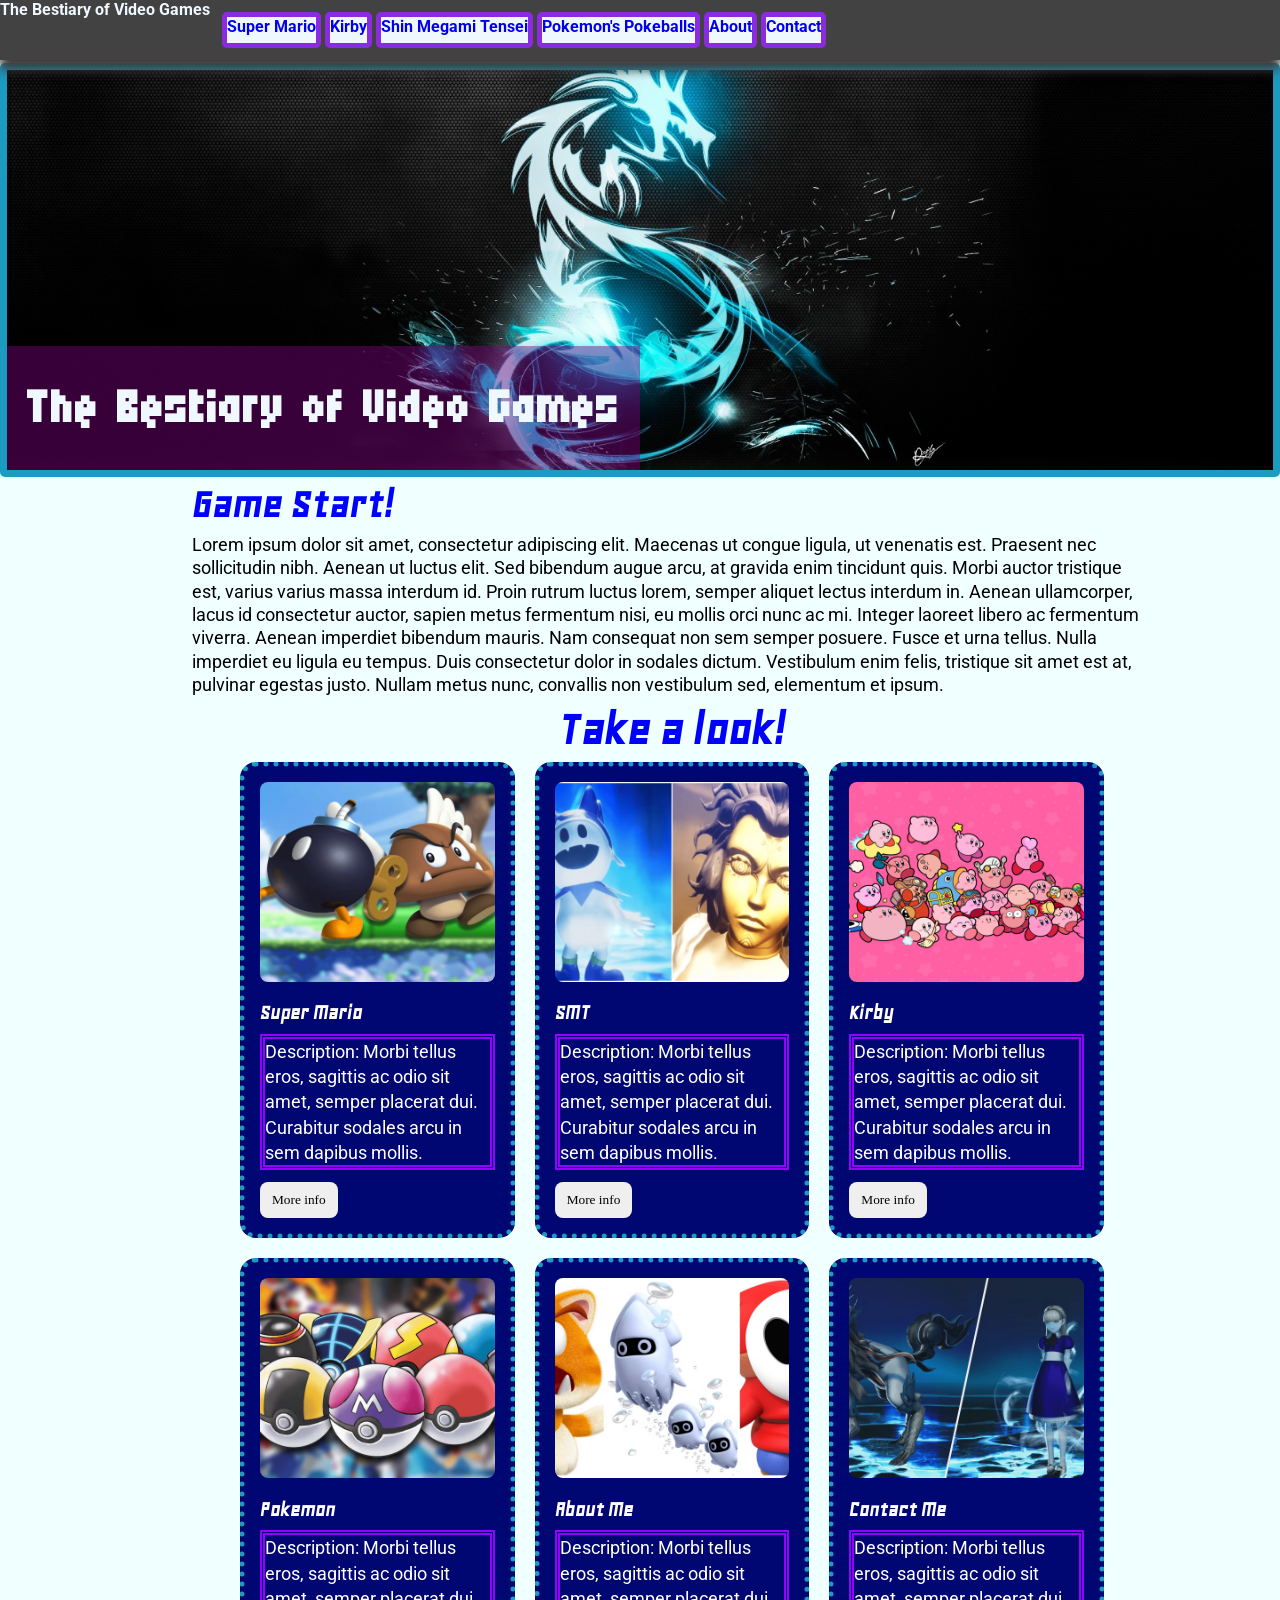
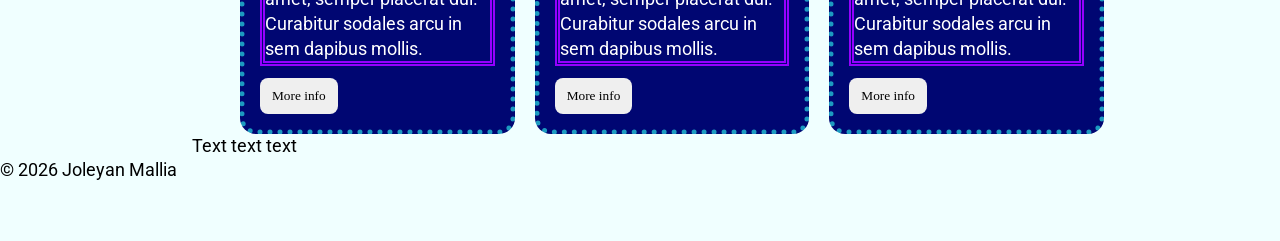
<file: index.html>
<!doctype html>
<html lang="en">
 <head>
  <meta charset="utf-8" />
  <meta name="viewport" content="width=device-width, initial-scale=1" /> 
  <title>The Bestiary of Video Games</title>
  <link rel="stylesheet" href="css/index.css" />
<link rel="preconnect" href="https://fonts.googleapis.com">
<link rel="preconnect" href="https://fonts.gstatic.com" crossorigin>
<link rel="preconnect" href="https://fonts.googleapis.com">
<link rel="preconnect" href="https://fonts.gstatic.com" crossorigin>
<link href="https://fonts.googleapis.com/css2?family=Geo:ital@0;1&family=Micro+5&family=Roboto:ital,wght@0,100..900;1,100..900&display=swap" rel="stylesheet">
  <script src="js/includes.js" defer></script>
  <style>
  .hero-image
{background-image: url("/assets/Dragon.png");
}
</style>
 </head>
 <body>
   
  <header id="site-header"></header>  
   <div class="hero-image">
  <h1 class="hero">The Bestiary of Video Games</h1> 
  </div>
  
 <main class="container">
  <h2>Game Start!</h2>

   <p class="intro">Lorem ipsum dolor sit amet, consectetur adipiscing elit. Maecenas ut congue ligula, ut venenatis est. Praesent nec sollicitudin nibh. Aenean ut luctus elit. Sed bibendum augue arcu, at gravida enim tincidunt quis. Morbi auctor tristique est, varius varius massa interdum id. Proin rutrum luctus lorem, semper aliquet lectus interdum in. Aenean ullamcorper, lacus id consectetur auctor, sapien metus fermentum nisi, eu mollis orci nunc ac mi. Integer laoreet libero ac fermentum viverra. Aenean imperdiet bibendum mauris. Nam consequat non sem semper posuere. Fusce et urna tellus. Nulla imperdiet eu ligula eu tempus. Duis consectetur dolor in sodales dictum. Vestibulum enim felis, tristique sit amet est at, pulvinar egestas justo. Nullam metus nunc, convallis non vestibulum sed, elementum et ipsum.</p>
<h2 class="card-head">Take a look!</h2>
<section class="flex-demo">
  <div class="card">
    <img src="/assets/ParaBomb.png" alt="photo of a Paragoomba and Bob-omb from Super Mario" width="100%">
    <h4>Super Mario</h4>
    <p>Description: Morbi tellus eros, sagittis ac odio sit amet, semper placerat dui. Curabitur sodales arcu in sem dapibus mollis.</p>
    <button>More info</button>
  </div>
  <div class="card">
    <img src="/assets/HeeHo.png" alt="photo of Jack Frost and Angel as depicted in Shin Megami Tensei V" width="100%">
    <h4>SMT</h4>
    <p>Description: Morbi tellus eros, sagittis ac odio sit amet, semper placerat dui. Curabitur sodales arcu in sem dapibus mollis.</p>
    <button>More info</button>
  </div>
  <div class="card">
    <img src="/assets/KirbyCopy.png" alt="photo of Kirby using various abilities" width="100%">
    <h4>Kirby</h4>
    <p>Description: Morbi tellus eros, sagittis ac odio sit amet, semper placerat dui. Curabitur sodales arcu in sem dapibus mollis.</p>
    <button>More info</button>
  </div>
  <div class="card">
    <img src="/assets/Pokeballs.png" alt="photo of various Pokeballs from the Pokemon series" width="100%">
    <h4>Pokemon</h4>
    <p>Description: Morbi tellus eros, sagittis ac odio sit amet, semper placerat dui. Curabitur sodales arcu in sem dapibus mollis.</p>
    <button>More info</button>
  </div>
  <div class="card">
    <img src="/assets/CGoomBlooSG.png" alt="photo of a cat Goomba, a Blooper, and a Shy Guy from Super Mario" width="100%">
    <h4>About Me</h4>
    <p>Description: Morbi tellus eros, sagittis ac odio sit amet, semper placerat dui. Curabitur sodales arcu in sem dapibus mollis.</p>
    <button>More info</button>
  </div>
  <div class="card">
    <img src="/assets/AliceHaya.png" alt="photo of Alice and Hayataro as depicted in SMT V" width="100%">
    <h4>Contact Me</h4>
    <p>Description: Morbi tellus eros, sagittis ac odio sit amet, semper placerat dui. Curabitur sodales arcu in sem dapibus mollis.</p>
    <button>More info</button>
  </div>
  </section>
<p>
  Text text text
</p>

 </main>
  <footer id="site-footer" class="site-footer"></footer>
 </body>

</html>
</file>
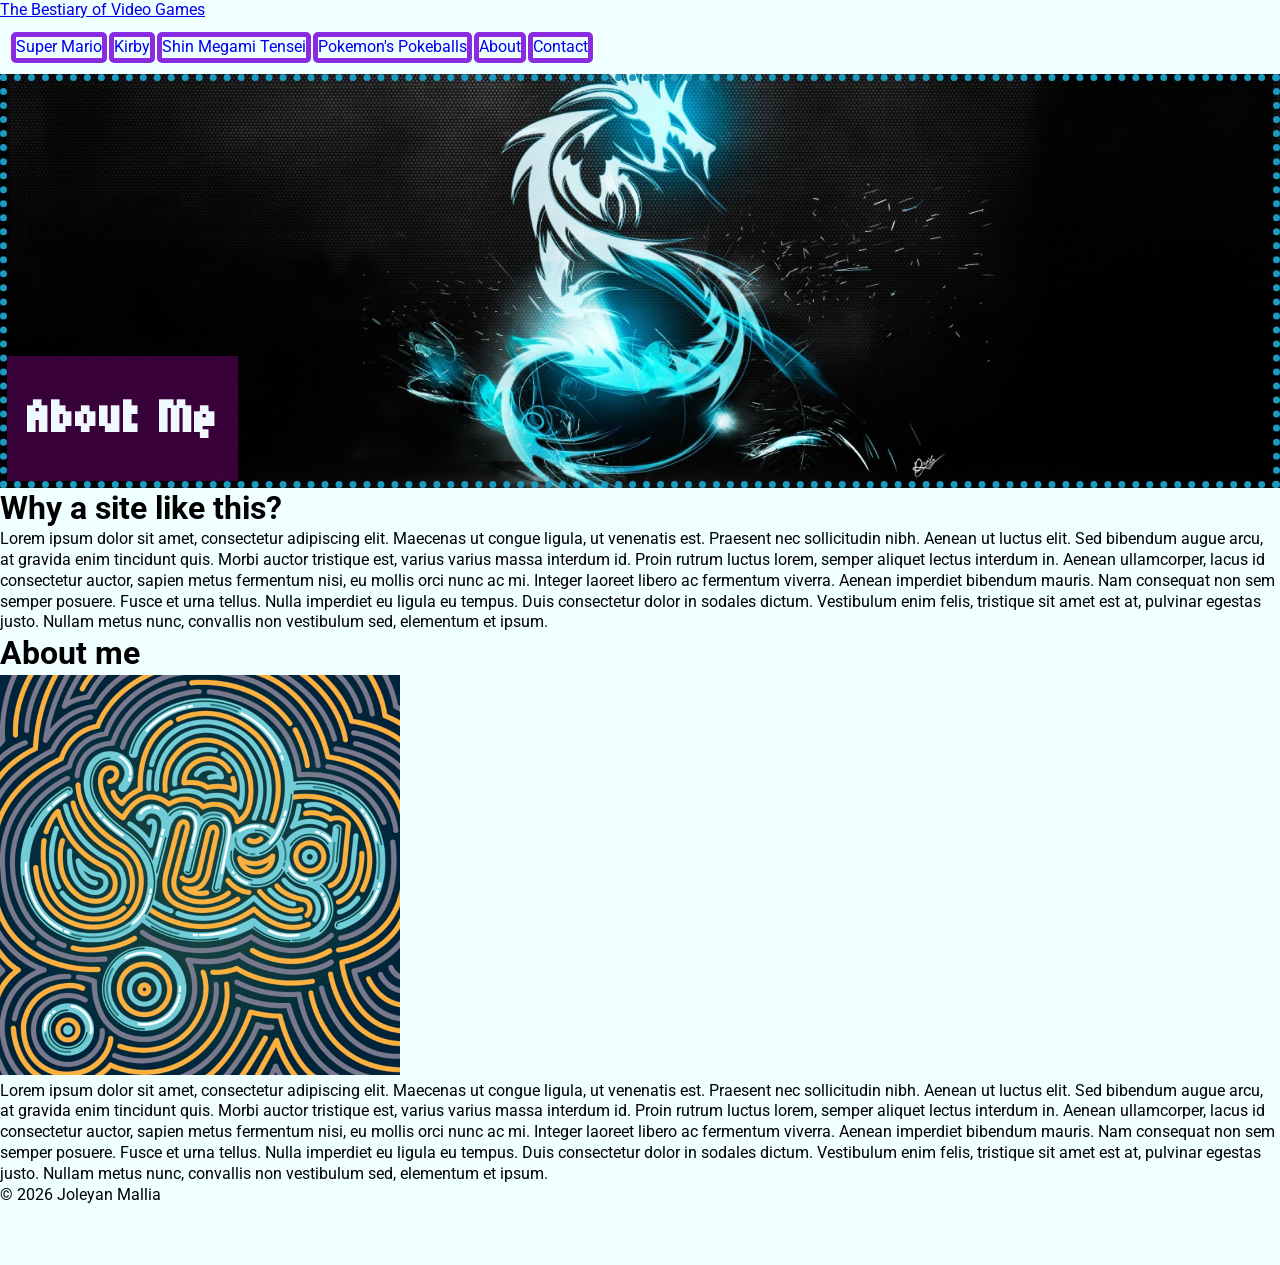
<file: about.html>
<!doctype html>
<html lang="en">
 <head>
  <meta charset="utf-8" />
  <meta name="viewport" content="width=device-width, initial-scale=1" /> 
  <title>About - The Bestiary of Video Games</title>
  <link rel="stylesheet" href="css/about.css" />
  <link rel="preconnect" href="https://fonts.googleapis.com">
<link rel="preconnect" href="https://fonts.gstatic.com" crossorigin>
<link rel="preconnect" href="https://fonts.googleapis.com">
<link rel="preconnect" href="https://fonts.gstatic.com" crossorigin>
<link href="https://fonts.googleapis.com/css2?family=Geo:ital@0;1&family=Micro+5&family=Roboto:ital,wght@0,100..900;1,100..900&display=swap" rel="stylesheet">
  <script src="js/includes.js" defer></script>
  <style>
  .hero-image
{background-image: url("/assets/Dragon.png");
}
</style>
 </head>
 <body>
   
  <header id="site-header"></header>  
   <div class="hero-image">
  <h1 class="hero">About Me</h1> 
  </div>
  
 <main class="container">
  <h1>Why a site like this?</h1>

  <p>Lorem ipsum dolor sit amet, consectetur adipiscing elit. Maecenas ut congue ligula, ut venenatis est. Praesent nec sollicitudin nibh. Aenean ut luctus elit. Sed bibendum augue arcu, at gravida enim tincidunt quis. Morbi auctor tristique est, varius varius massa interdum id. Proin rutrum luctus lorem, semper aliquet lectus interdum in. Aenean ullamcorper, lacus id consectetur auctor, sapien metus fermentum nisi, eu mollis orci nunc ac mi. Integer laoreet libero ac fermentum viverra. Aenean imperdiet bibendum mauris. Nam consequat non sem semper posuere. Fusce et urna tellus. Nulla imperdiet eu ligula eu tempus. Duis consectetur dolor in sodales dictum. Vestibulum enim felis, tristique sit amet est at, pulvinar egestas justo. Nullam metus nunc, convallis non vestibulum sed, elementum et ipsum.</p>

  <h1>About me</h1>
  <img src="/assets/Smog.png">
  <!--To be replaced with an image of myself (as a video game avatar as I don't want my real face on this site)-->

  <!--<section class="flex-demo">

  <div class="card">
    <img src="/assets/AliceHaya.png" alt="photo of Alice and Hayataro as depicted in SMT V" width="100%">
    <h4>Contact Me</h4>
    <p>Description: Morbi tellus eros, sagittis ac odio sit amet, semper placerat dui. Curabitur sodales arcu in sem dapibus mollis.</p>
  </div>
  </section>-->

   <p>Lorem ipsum dolor sit amet, consectetur adipiscing elit. Maecenas ut congue ligula, ut venenatis est. Praesent nec sollicitudin nibh. Aenean ut luctus elit. Sed bibendum augue arcu, at gravida enim tincidunt quis. Morbi auctor tristique est, varius varius massa interdum id. Proin rutrum luctus lorem, semper aliquet lectus interdum in. Aenean ullamcorper, lacus id consectetur auctor, sapien metus fermentum nisi, eu mollis orci nunc ac mi. Integer laoreet libero ac fermentum viverra. Aenean imperdiet bibendum mauris. Nam consequat non sem semper posuere. Fusce et urna tellus. Nulla imperdiet eu ligula eu tempus. Duis consectetur dolor in sodales dictum. Vestibulum enim felis, tristique sit amet est at, pulvinar egestas justo. Nullam metus nunc, convallis non vestibulum sed, elementum et ipsum.</p>

 </main>
  <footer id="site-footer" class="site-footer"></footer>
 </body>

</html>
</file>
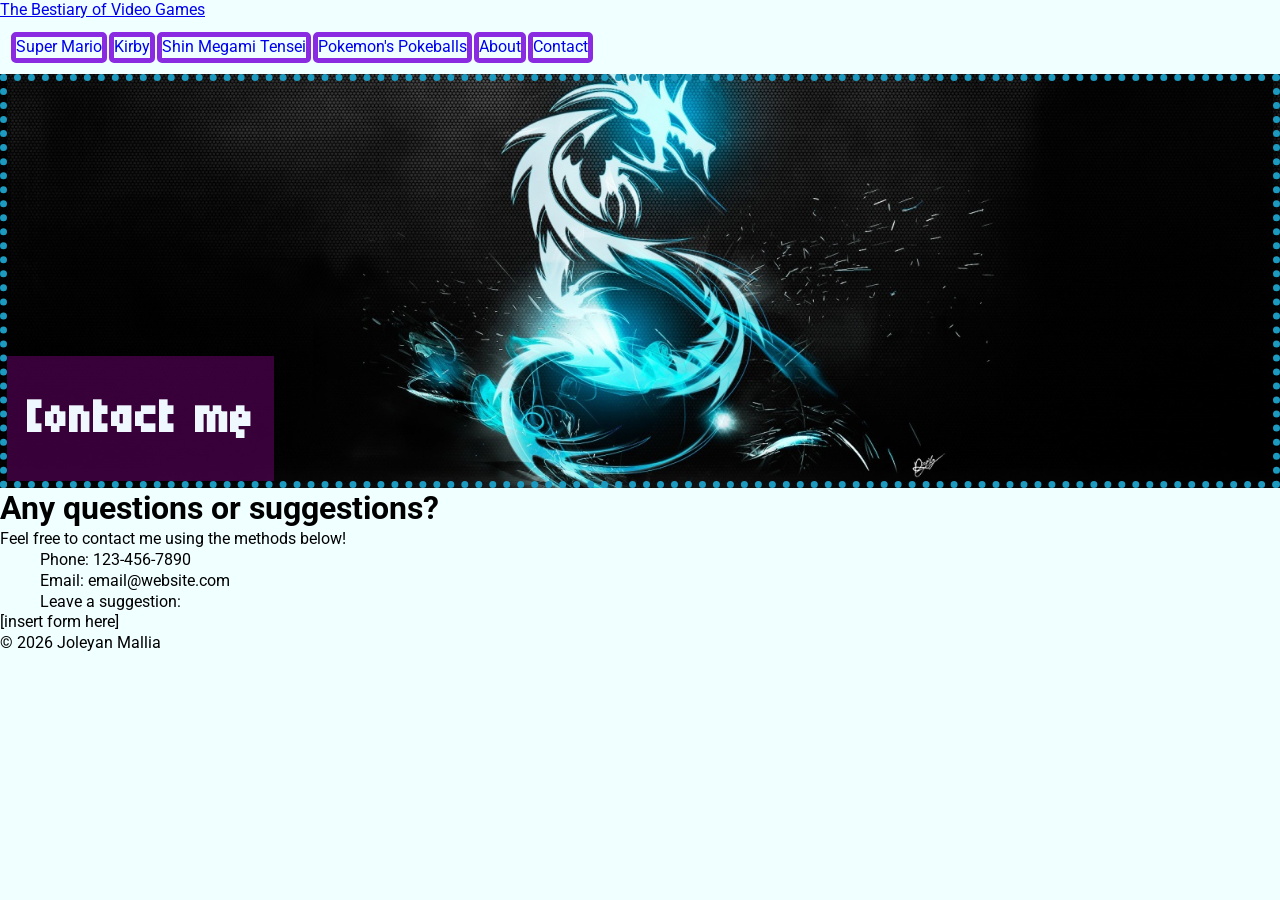
<file: contact.html>
<!doctype html>
<html lang="en">
 <head>
  <meta charset="utf-8" />
  <meta name="viewport" content="width=device-width, initial-scale=1" /> 
  <title>Contact - The Bestiary of Video Games</title>
  <link rel="stylesheet" href="css/contact.css" />
  <link rel="preconnect" href="https://fonts.googleapis.com">
<link rel="preconnect" href="https://fonts.gstatic.com" crossorigin>
<link rel="preconnect" href="https://fonts.googleapis.com">
<link rel="preconnect" href="https://fonts.gstatic.com" crossorigin>
<link href="https://fonts.googleapis.com/css2?family=Geo:ital@0;1&family=Micro+5&family=Roboto:ital,wght@0,100..900;1,100..900&display=swap" rel="stylesheet">
  <script src="js/includes.js" defer></script>
  <style>
  .hero-image
{background-image: url("/assets/Dragon.png");
}
</style>
 </head>
 <body>
   
  <header id="site-header"></header>  
   <div class="hero-image">
  <h1 class="hero">Contact me</h1> 
  </div>
  
 <main class="container">
  <h1>Any questions or suggestions?</h1>
  <p>
    Feel free to contact me using the methods below!
  </p>

  <ul class="contact">
    <li>Phone: 123-456-7890</li>
    <li>Email: email@website.com</li>
    <li>Leave a suggestion:</li>
  </ul>
  
  <p>
    [insert form here]
  </p>

 </main>
  <footer id="site-footer" class="site-footer"></footer>
 </body>

</html>
</file>
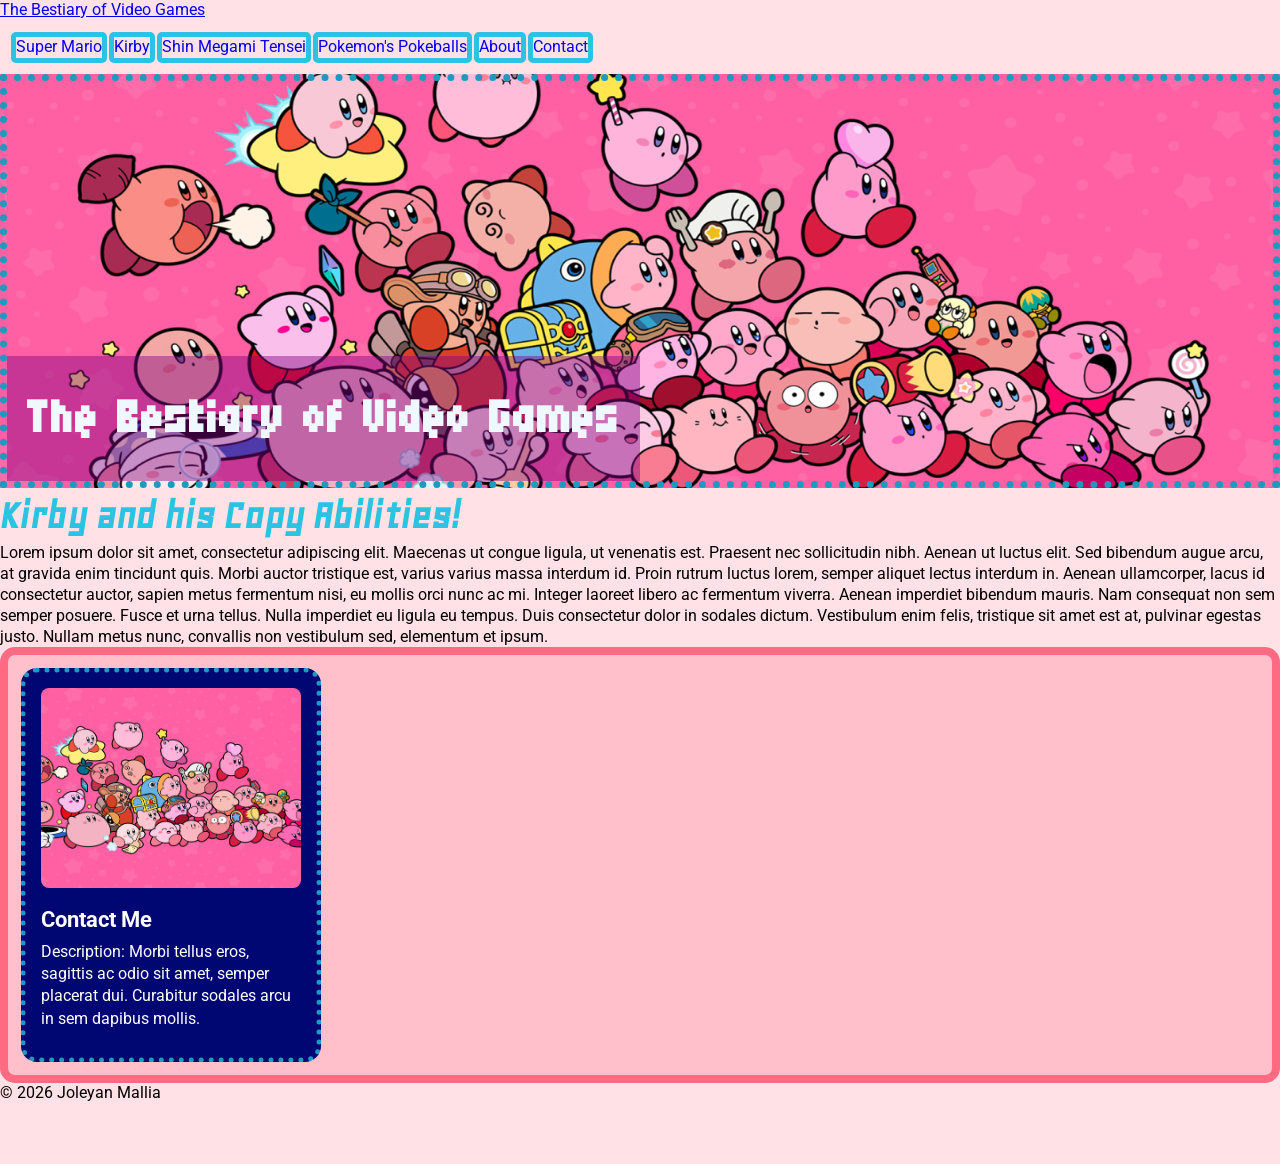
<file: kirby.html>
<!doctype html>
<html lang="en">
 <head>
  <meta charset="utf-8" />
  <meta name="viewport" content="width=device-width, initial-scale=1" /> 
  <title>Kirby - The Bestiary of Video Games</title>
  <link rel="stylesheet" href="css/kirby.css" />
  <link rel="preconnect" href="https://fonts.googleapis.com">
<link rel="preconnect" href="https://fonts.gstatic.com" crossorigin>
<link rel="preconnect" href="https://fonts.googleapis.com">
<link rel="preconnect" href="https://fonts.gstatic.com" crossorigin>
<link href="https://fonts.googleapis.com/css2?family=Geo:ital@0;1&family=Micro+5&family=Roboto:ital,wght@0,100..900;1,100..900&display=swap" rel="stylesheet">
  <script src="js/includes.js" defer></script>
  <style>
  .hero-image
{background-image: url("/assets/KirbyCopy.png");
}
</style>
 </head>
 <body>
   
  <header id="site-header"></header>  
   <div class="hero-image">
  <h1 class="hero">The Bestiary of Video Games</h1> 
  </div>
  
 <main class="container">
  <h1>Kirby and his Copy Abilities!</h1>
  
   <p>Lorem ipsum dolor sit amet, consectetur adipiscing elit. Maecenas ut congue ligula, ut venenatis est. Praesent nec sollicitudin nibh. Aenean ut luctus elit. Sed bibendum augue arcu, at gravida enim tincidunt quis. Morbi auctor tristique est, varius varius massa interdum id. Proin rutrum luctus lorem, semper aliquet lectus interdum in. Aenean ullamcorper, lacus id consectetur auctor, sapien metus fermentum nisi, eu mollis orci nunc ac mi. Integer laoreet libero ac fermentum viverra. Aenean imperdiet bibendum mauris. Nam consequat non sem semper posuere. Fusce et urna tellus. Nulla imperdiet eu ligula eu tempus. Duis consectetur dolor in sodales dictum. Vestibulum enim felis, tristique sit amet est at, pulvinar egestas justo. Nullam metus nunc, convallis non vestibulum sed, elementum et ipsum.</p>

<section class="flex-demo">

  <div class="card">
    <img src="/assets/KirbyCopy.png" alt="Picture of Kirby with various copy abilities depicted." width="100%">
    <h4>Contact Me</h4>
    <p>Description: Morbi tellus eros, sagittis ac odio sit amet, semper placerat dui. Curabitur sodales arcu in sem dapibus mollis.</p>
  </div>
  </section>

 </main>
  <footer id="site-footer" class="site-footer"></footer>
 </body>

</html>
</file>
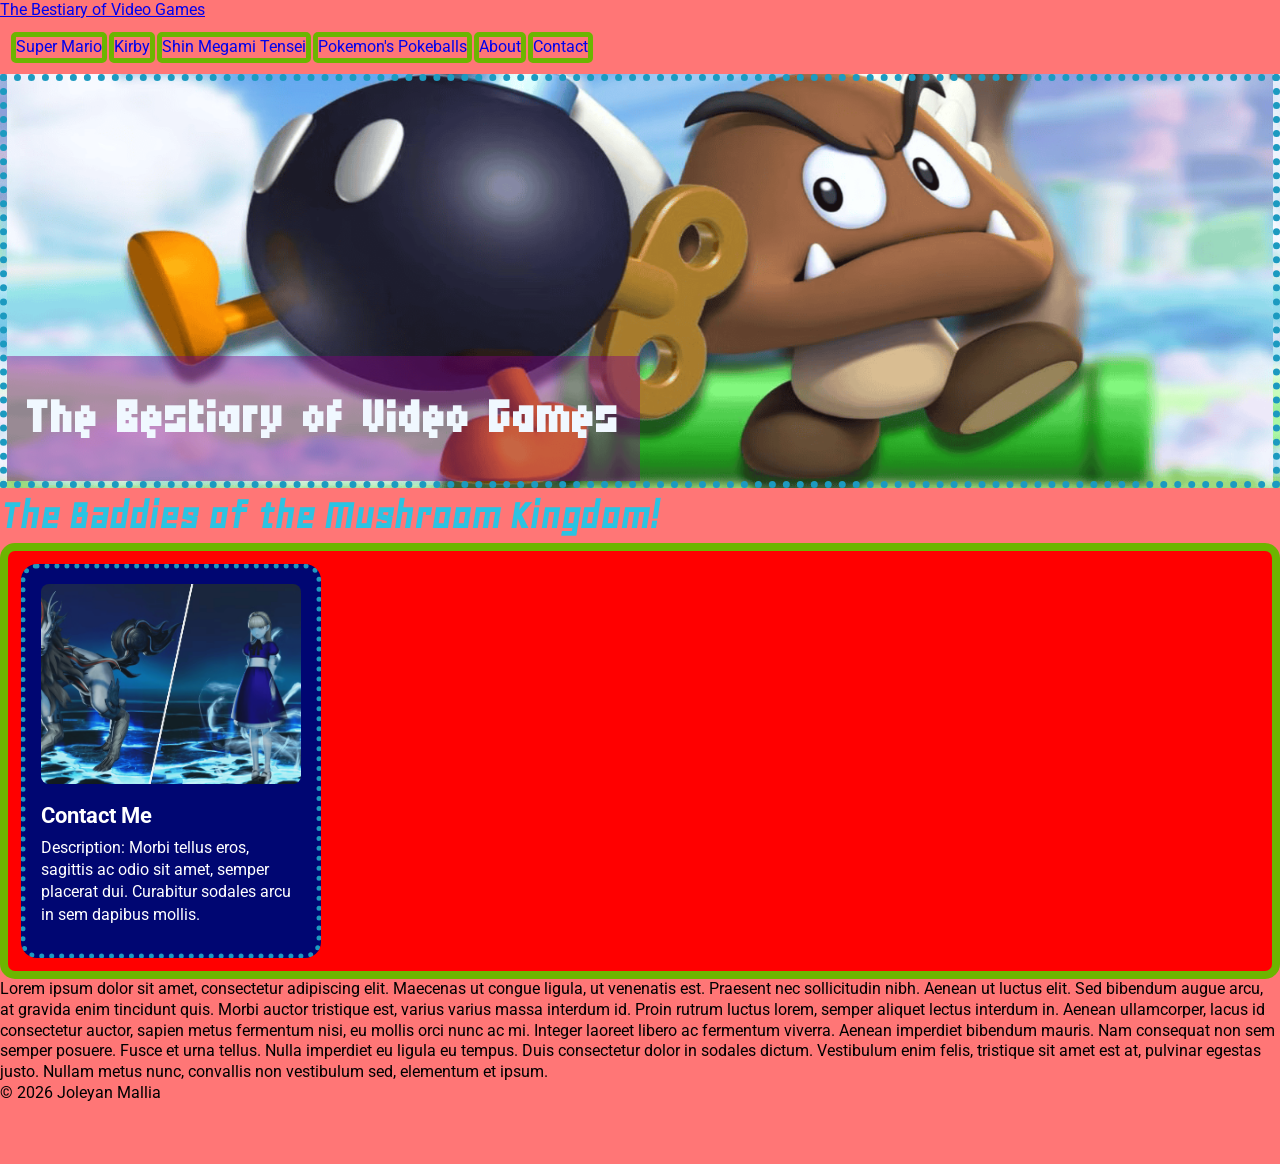
<file: mario.html>
<!doctype html>
<html lang="en">
 <head>
  <meta charset="utf-8" />
  <meta name="viewport" content="width=device-width, initial-scale=1" /> 
  <title>Mario - The Bestiary of Video Games</title>
  <link rel="stylesheet" href="css/mario.css" />
  <link rel="preconnect" href="https://fonts.googleapis.com">
<link rel="preconnect" href="https://fonts.gstatic.com" crossorigin>
<link rel="preconnect" href="https://fonts.googleapis.com">
<link rel="preconnect" href="https://fonts.gstatic.com" crossorigin>
<link href="https://fonts.googleapis.com/css2?family=Geo:ital@0;1&family=Micro+5&family=Roboto:ital,wght@0,100..900;1,100..900&display=swap" rel="stylesheet">
  <script src="js/includes.js" defer></script>
  <style>
  .hero-image
{background-image: url("/assets/ParaBomb.png");
}
</style>
 </head>
 <body>
   
  <header id="site-header"></header>  
   <div class="hero-image">
  <h1 class="hero">The Bestiary of Video Games</h1> 
  </div>
  
 <main class="container">
  <h1>The Baddies of the Mushroom Kingdom!</h1>

<section class="flex-demo">

  <div class="card">
    <img src="/assets/AliceHaya.png" alt="photo of Alice and Hayataro as depicted in SMT V" width="100%">
    <h4>Contact Me</h4>
    <p>Description: Morbi tellus eros, sagittis ac odio sit amet, semper placerat dui. Curabitur sodales arcu in sem dapibus mollis.</p>
  </div>
  </section>

   <p>Lorem ipsum dolor sit amet, consectetur adipiscing elit. Maecenas ut congue ligula, ut venenatis est. Praesent nec sollicitudin nibh. Aenean ut luctus elit. Sed bibendum augue arcu, at gravida enim tincidunt quis. Morbi auctor tristique est, varius varius massa interdum id. Proin rutrum luctus lorem, semper aliquet lectus interdum in. Aenean ullamcorper, lacus id consectetur auctor, sapien metus fermentum nisi, eu mollis orci nunc ac mi. Integer laoreet libero ac fermentum viverra. Aenean imperdiet bibendum mauris. Nam consequat non sem semper posuere. Fusce et urna tellus. Nulla imperdiet eu ligula eu tempus. Duis consectetur dolor in sodales dictum. Vestibulum enim felis, tristique sit amet est at, pulvinar egestas justo. Nullam metus nunc, convallis non vestibulum sed, elementum et ipsum.</p>

 </main>
  <footer id="site-footer" class="site-footer"></footer>
 </body>

</html>
</file>
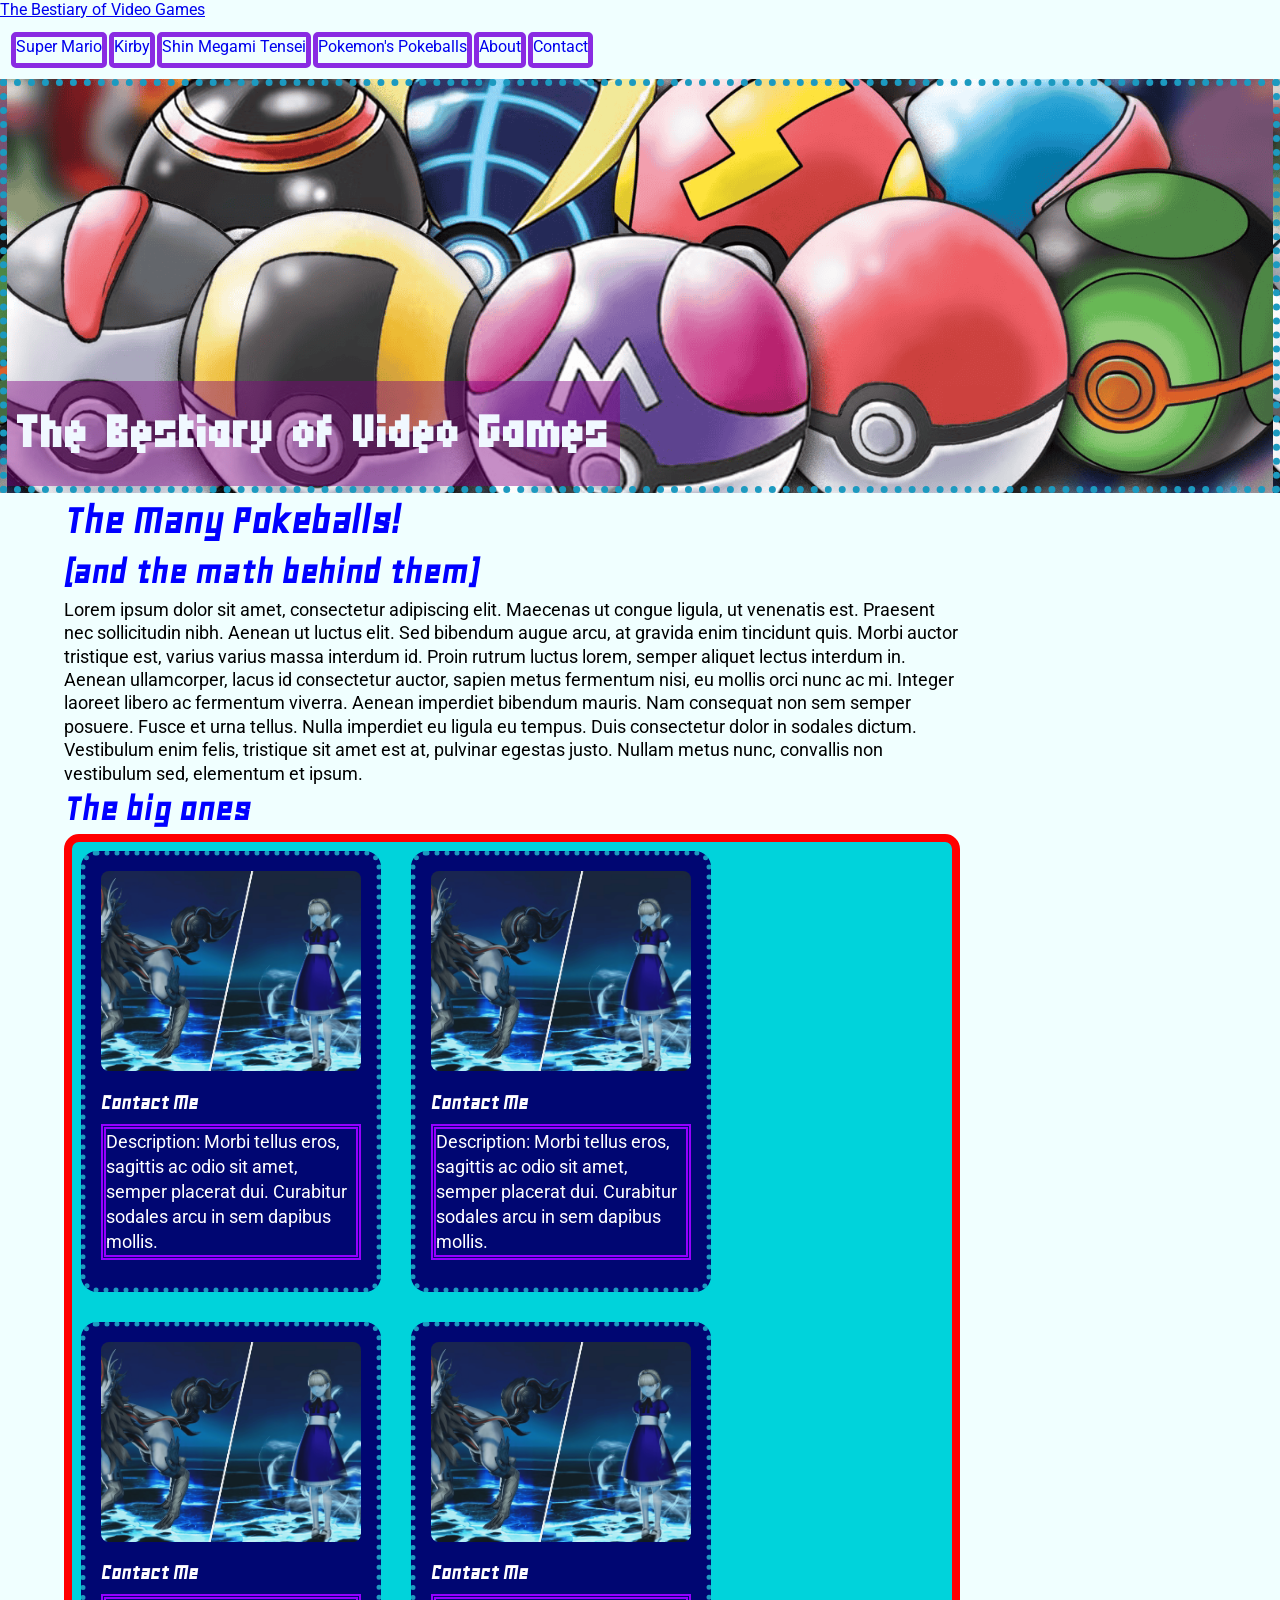
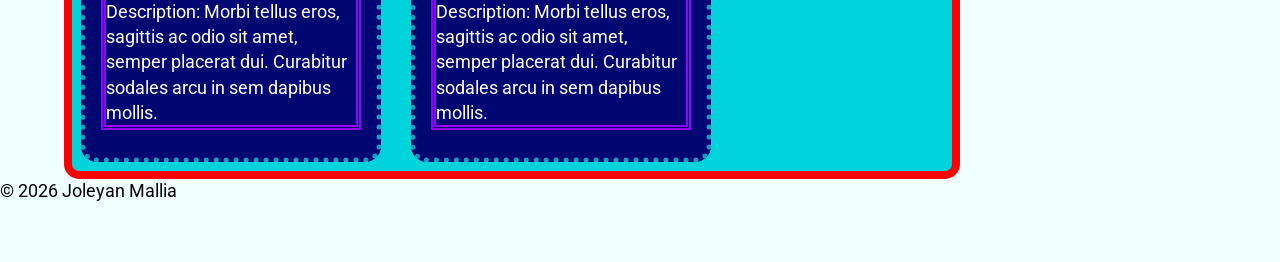
<file: pokemon.html>
<!doctype html>
<html lang="en">
 <head>
  <meta charset="utf-8" />
  <meta name="viewport" content="width=device-width, initial-scale=1" /> 
  <title>Pokemon - The Bestiary of Video Games</title>
  <link rel="stylesheet" href="css/pokemon.css" />
  <link rel="preconnect" href="https://fonts.googleapis.com">
<link rel="preconnect" href="https://fonts.gstatic.com" crossorigin>
<link rel="preconnect" href="https://fonts.googleapis.com">
<link rel="preconnect" href="https://fonts.gstatic.com" crossorigin>
<link href="https://fonts.googleapis.com/css2?family=Geo:ital@0;1&family=Micro+5&family=Roboto:ital,wght@0,100..900;1,100..900&display=swap" rel="stylesheet">
  <script src="js/includes.js" defer></script>
  <style>
  .hero-image
{background-image: url("/assets/Pokeballs.png");
}
</style>
 </head>
 <body>
   
  <header id="site-header"></header>  
   <div class="hero-image">
  <h1 class="hero">The Bestiary of Video Games</h1> 
  </div>
  
 <main class="container">
  <h1>The Many Pokeballs!</h1>
  <h2>(and the math behind them)</h2>
   <p class="body">Lorem ipsum dolor sit amet, consectetur adipiscing elit. Maecenas ut congue ligula, ut venenatis est. Praesent nec sollicitudin nibh. Aenean ut luctus elit. Sed bibendum augue arcu, at gravida enim tincidunt quis. Morbi auctor tristique est, varius varius massa interdum id. Proin rutrum luctus lorem, semper aliquet lectus interdum in. Aenean ullamcorper, lacus id consectetur auctor, sapien metus fermentum nisi, eu mollis orci nunc ac mi. Integer laoreet libero ac fermentum viverra. Aenean imperdiet bibendum mauris. Nam consequat non sem semper posuere. Fusce et urna tellus. Nulla imperdiet eu ligula eu tempus. Duis consectetur dolor in sodales dictum. Vestibulum enim felis, tristique sit amet est at, pulvinar egestas justo. Nullam metus nunc, convallis non vestibulum sed, elementum et ipsum.</p>

   <h2>The big ones</h2>

<section class="flex-demo">

  <div class="card">
    <img src="/assets/AliceHaya.png" alt="photo of Alice and Hayataro as depicted in SMT V" width="100%">
    <h4>Contact Me</h4>
    <p>Description: Morbi tellus eros, sagittis ac odio sit amet, semper placerat dui. Curabitur sodales arcu in sem dapibus mollis.</p>
  </div>
  <div class="card">
    <img src="/assets/AliceHaya.png" alt="photo of Alice and Hayataro as depicted in SMT V" width="100%">
    <h4>Contact Me</h4>
    <p>Description: Morbi tellus eros, sagittis ac odio sit amet, semper placerat dui. Curabitur sodales arcu in sem dapibus mollis.</p>
  </div>
  <div class="card">
    <img src="/assets/AliceHaya.png" alt="photo of Alice and Hayataro as depicted in SMT V" width="100%">
    <h4>Contact Me</h4>
    <p>Description: Morbi tellus eros, sagittis ac odio sit amet, semper placerat dui. Curabitur sodales arcu in sem dapibus mollis.</p>
  </div>
  <div class="card">
    <img src="/assets/AliceHaya.png" alt="photo of Alice and Hayataro as depicted in SMT V" width="100%">
    <h4>Contact Me</h4>
    <p>Description: Morbi tellus eros, sagittis ac odio sit amet, semper placerat dui. Curabitur sodales arcu in sem dapibus mollis.</p>
  </div>
  </section>

 </main>
  <footer id="site-footer" class="site-footer"></footer>
 </body>

</html>
</file>
<file: css/index.css>
*{list-style: none; margin: 0; font-family: "Roboto"; text-decoration: none;}

.header-container {
position:fixed;
width:100%;
background-color:rgb(66, 66, 66);
margin-top:-25px;
padding-top:25px;
z-index: 99;
top: 0;
box-shadow: 0px 10px 10px rgb(62, 58, 58);
display:flex;
justify-content: flex-start;
}

a.logo{
    color:aliceblue;
    /*font-family: "Micro 5";*/
}

body {line-height: 1.3; background-color: azure;}

h2{color:blue; font-family: "Geo"; font-size: 43px;}

.hero{color:aliceblue; border: none;
font-family: "Micro 5"; 
font-size: 65px;    
background-color: rgba(128, 0, 128, 0.438); padding: 20px;}

.hero-image{color:aliceblue;
    min-height: 400px; background-size: cover; background-position: center; display: flex; align-items: flex-end; border: 7px solid rgb(28, 154, 192); border-radius: 5px; margin-top: 7vh;}

h4{
    font-family: "Geo";
    font-size: 20px;
    
}

p{
    font-family: "Roboto";
    font-size: 18px;
    
}

main.container{
    padding-left: 15%;
    width: 75%;
}

.card p{
    line-height: 1.5;
    border:5px double rgb(149, 0, 255);
    max-height: 150px;
}

.card-head{
    text-align: center;
    font-size: 50px;
    font-family: "Geo";
    color: blue;
}


li{padding-bottom: 5px;}

a{font-weight: bold;}

ul.nav{
    display: flex;
    padding: 10px;
    margin-right: 15px;
}
ul.nav li{
    border: 5px solid blueviolet;
    border-radius: 5px;
    margin: 2px;
    background-color: aliceblue;
}
ul.nav li a:hover{
    background-color: aqua;
}

.flex-demo {
 display: grid;
 grid-template-columns: auto auto auto;
 gap: 20px;
 padding-left: 5%;
 padding-right: 5%;
}

.flex-demo .card {
  background: rgb(0, 6, 114);
  border: 5px dotted rgb(28, 154, 192);
  border-radius: 16px;
  color: white;
  flex: 0 0 300px;   
  box-sizing: border-box;
  padding:15px;
}

.card img {
    border-radius: 8px;
    height: 200px;
    width: 100%;
    object-fit: cover;
}

.card h4 {
 margin: 12px 0 6px;
 font-size: 22px;
}

.card p {
 margin: 0 0 12px;
 line-height: 1.4;
}

.card button {
 margin-top: auto;
 padding: 10px 12px;
 border: 0;
 border-radius: 8px;
 cursor: pointer;
 font-family: Georgia, serif;
}
</file>
<file: css/about.css>
*{list-style: none; margin: 0; font-family: "Roboto";}

.hero{color:aliceblue; border: none;
font-family: "Micro 5"; 
font-size: 65px;    
background-color: rgba(128, 0, 128, 0.438); padding: 20px;}

.hero-image{color:aliceblue;
    min-height: 400px; background-size: cover; background-position: center; display: flex; align-items: flex-end; border: 7px dotted rgb(28, 154, 192);}

body {line-height: 1.3; background-color: azure;}

img{
    width: 400px;
}

ul.nav li a{text-decoration: none;}
ul.nav{
    display: flex;
    padding: 10px;
    margin-right: 15px;
}
ul.nav li{
    border: 5px solid blueviolet;
    border-radius: 5px;
    margin: 1px;
}
</file>
<file: css/contact.css>
*{list-style: none; margin: 0; font-family: "Roboto";}

.hero{color:aliceblue; border: none;
font-family: "Micro 5"; 
font-size: 65px;    
background-color: rgba(128, 0, 128, 0.438); padding: 20px;}

.hero-image{color:aliceblue;
    min-height: 400px; background-size: cover; background-position: center; display: flex; align-items: flex-end; border: 7px dotted rgb(28, 154, 192);}

body {line-height: 1.3; background-color: azure;}

ul.nav li a{text-decoration: none;}
ul.nav{
    display: flex;
    padding: 10px;
    margin-right: 15px;
}
ul.nav li{
    border: 5px solid blueviolet;
    border-radius: 5px;
    margin: 1px;
}

/*ul.contact li{
    
}*/
</file>
<file: css/kirby.css>
*{list-style: none; margin: 0; font-family: "Roboto";}

.hero{color:aliceblue; border: none;
font-family: "Micro 5"; 
font-size: 65px;    
background-color: rgba(128, 0, 128, 0.438); padding: 20px;}

.hero-image{color:aliceblue;
    min-height: 400px; background-size: cover; background-position: center; display: flex; align-items: flex-end; border: 7px dotted rgb(28, 154, 192);}

body {line-height: 1.3; background-color: rgb(255, 225, 230);}

h1{color:rgb(43, 195, 226); font-family: "Geo"; font-size: 43px;}


ul.nav li a{text-decoration: none;}
ul.nav{
    display: flex;
    padding: 10px;
    margin-right: 15px;
}
ul.nav li{
    border: 5px solid rgb(43, 195, 226);
    border-radius: 5px;
    margin: 1px;
}



.flex-demo {
 display: flex;
  flex-wrap: wrap;
  gap: 30px;
  padding: 1%;
  align-items: flex-start;
  border: 8px, solid, rgb(255, 106, 131);
  border-radius: 15px;
  background-color: pink;
}

.flex-demo .card {
  background: rgb(0, 6, 114);
  border: 5px dotted rgb(28, 154, 192);
  border-radius: 16px;
  color: white;
  flex: 0 0 300px;   
  box-sizing: border-box;
  padding:15px;
}

.card img {
    border-radius: 8px;
    height: 200px;
    width: 100%;
    object-fit: cover;
}

.card h4 {
 margin: 12px 0 6px;
 font-size: 22px;
}

.card p {
 margin: 0 0 12px;
 line-height: 1.4;
}
</file>
<file: css/mario.css>
*{list-style: none; margin: 0; font-family: "Roboto";}

.hero{color:aliceblue; border: none;
font-family: "Micro 5"; 
font-size: 65px;    
background-color: rgba(128, 0, 128, 0.438); padding: 20px;}

.hero-image{color:aliceblue;
    min-height: 400px; background-size: cover; background-position: center; display: flex; align-items: flex-end; border: 7px dotted rgb(28, 154, 192);}

body {line-height: 1.3; background-color: rgb(255, 118, 118);}

h1{color:rgb(43, 195, 226); font-family: "Geo"; font-size: 43px;}


ul.nav li a{text-decoration: none;}
ul.nav{
    display: flex;
    padding: 10px;
    margin-right: 15px;
}
ul.nav li{
    border: 5px solid rgb(108, 181, 0);
    border-radius: 5px;
    margin: 1px;
}



.flex-demo {
 display: flex;
  flex-wrap: wrap;
  gap: 30px;
  padding: 1%;
  align-items: flex-start;
  border: 8px, solid, rgb(108, 181, 0);
  border-radius: 15px;
  background-color: red;
}

.flex-demo .card {
  background: rgb(0, 6, 114);
  border: 5px dotted rgb(28, 154, 192);
  border-radius: 16px;
  color: white;
  flex: 0 0 300px;   
  box-sizing: border-box;
  padding:15px;
}

.card img {
    border-radius: 8px;
    height: 200px;
    width: 100%;
    object-fit: cover;
}

.card h4 {
 margin: 12px 0 6px;
 font-size: 22px;
}

.card p {
 margin: 0 0 12px;
 line-height: 1.4;
}
</file>
<file: css/pokemon.css>
*{list-style: none; margin: 0; font-family: "Roboto";}

body {line-height: 1.3; background-color: azure;}

h1{color:blue; font-family: "Geo"; font-size: 43px;}
h2{color:blue; font-family: "Geo"; font-size: 38px;}

.hero{color:aliceblue; border: none;
font-family: "Micro 5"; 
font-size: 65px;    
background-color: rgba(128, 0, 128, 0.438); padding: 10px;}

.hero-image{color:aliceblue;
    min-height: 400px; background-size: cover; background-position: center; display: flex; align-items: flex-end; border: 7px dotted rgb(28, 154, 192);}

h4{
    font-family: "Geo";
    font-size: 20px;
    
}

p{
    font-family: "Roboto";
    font-size: 18px;
    
}

main.container{
    padding-left: 5%;
    width: 70%;
}

.card p{
    line-height: 1.5;
    border:5px double rgb(149, 0, 255);
    max-height: 150px;
}

.card-head{
    text-align: center;
    font-size: 50px;
    font-family: "Geo";
    color: blue;
}

ol{color: rgb(0, 0, 255); padding-left: 5%;}

li{padding-bottom: 5px;}


ul.nav li a{text-decoration: none;}
ul.nav{
    display: flex;
    padding: 10px;
    margin-right: 15px;
}
ul.nav li{
    border: 5px solid blueviolet;
    border-radius: 5px;
    margin: 1px;
}

.flex-demo {
 display: flex;
  flex-wrap: wrap;
  gap: 30px;
  padding: 1%;
  align-items: flex-start;
  border: 8px, solid, red;
  border-radius: 15px;
  background-color: rgb(0, 211, 219);
}

/*.flex-demo {
 display: grid;
 grid-template-columns: 25% 25% 25% 25%;
 gap: 15px;
 border: 5px, solid;
}*/

.flex-demo .card {
  background: rgb(0, 6, 114);
  border: 5px dotted rgb(28, 154, 192);
  border-radius: 16px;
  color: white;
  flex: 0 0 300px;   
  box-sizing: border-box;
  padding:15px;
}

.card img {
    border-radius: 8px;
    height: 200px;
    width: 100%;
    object-fit: cover;
}

.card h4 {
 margin: 12px 0 6px;
 font-size: 22px;
}

.card p {
 margin: 0 0 12px;
 line-height: 1.4;
}
</file>
